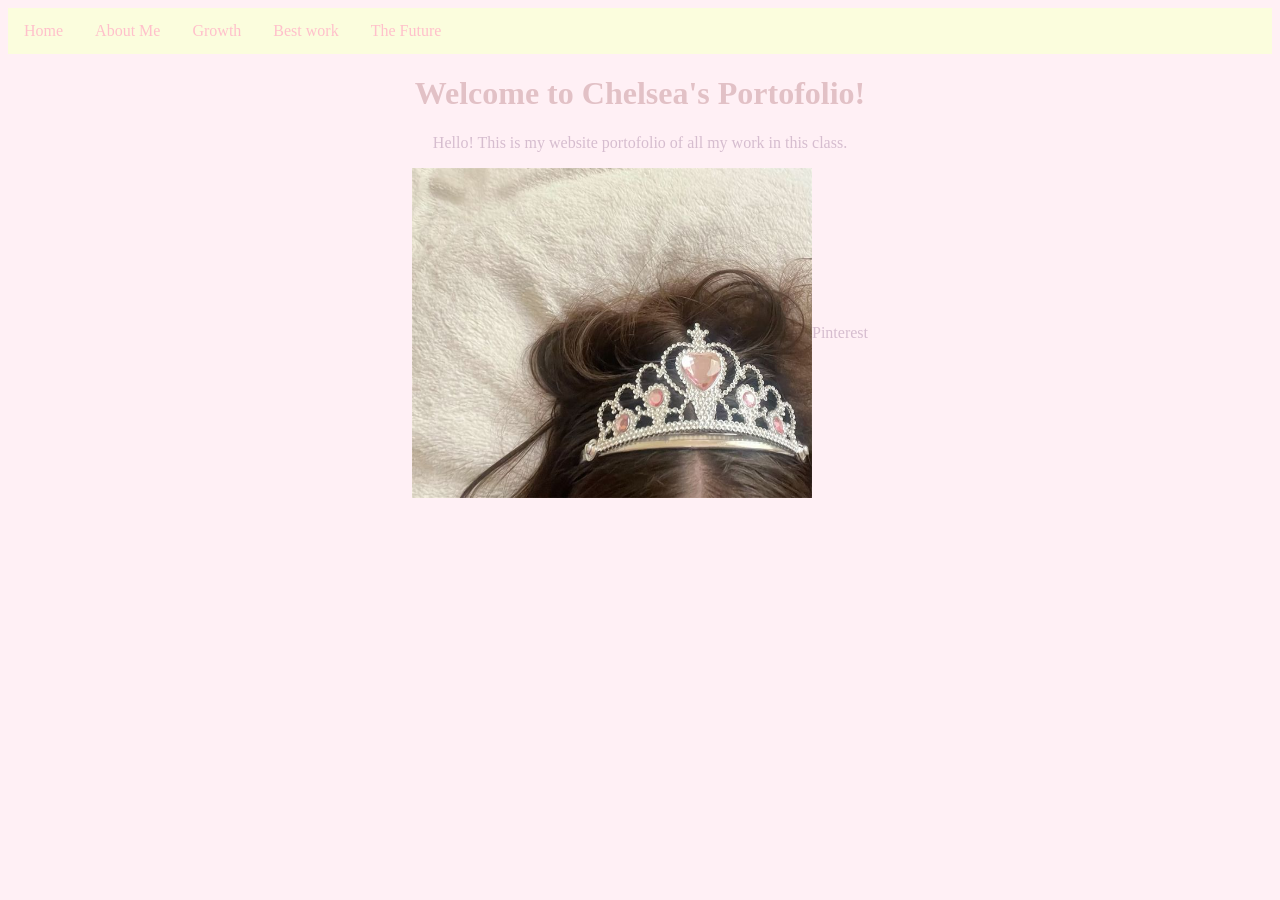
<file: index.html>
<!DOCTYPE html>
<html>
  <head>
   <link rel="stylesheet"href="style.css" />
      </head>
  <body>
    
     <ul>
    <li><a href="index.html">Home</a></li>
    <li><a href="about-me.html">About Me</a></li>
    <li><a href="growth.html">Growth</a></li>
    <li><a href="best-work.html">Best work</a></li>
    <li><a href="the-future.html">The Future</a></li>
  </ul>
  
    <h1> Welcome to Chelsea's Portofolio!</h1>
    <p> Hello! This is my website portofolio of all my work in this class.</p>
    

    <div class ="center">
     <img src="princess.png" alt="Image description" 
       </div>
  
     <p> Pinterest</p>
</html>
</file>
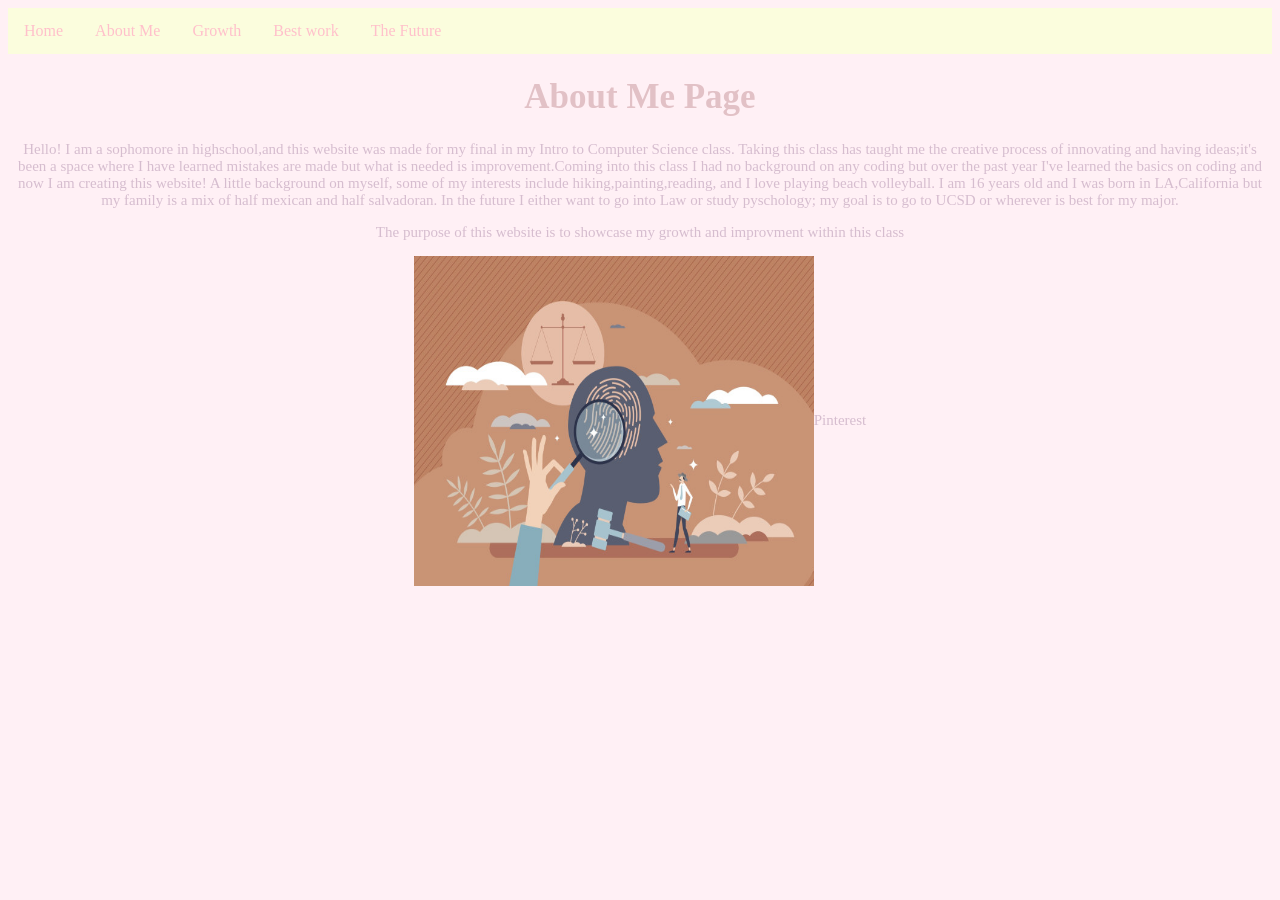
<file: about-me.html>
<html>
  <head>
   <link rel="stylesheet"href="style.css" />
     <ul>
    <li><a href="index.html">Home</a></li>
    <li><a href="about-me.html">About Me</a></li>
    <li><a href="growth.html">Growth</a></li>
    <li><a href="best-work.html">Best work</a></li>
    <li><a href="the-future.html">The Future</a></li>
  </ul>
      </head>
  <body>
<h1> About Me Page</h1>
    
     
<p> Hello! I am a sophomore in highschool,and this website was made for my final in my Intro to Computer Science class. Taking this class has taught me the creative process of innovating and having ideas;it's been a space where I have learned mistakes are made but what is needed is improvement.Coming into this class I had no background on any coding but over the past year I've learned the basics on coding and now I am creating this website! A little background on myself, some of my interests include hiking,painting,reading, and I love playing beach volleyball. I am 16 years old and I was born in LA,California but my family is a mix of half mexican and half salvadoran. In the future I either want to go into Law or study pyschology; my goal is to go to UCSD or wherever is best for my major. </p1>

<p> The purpose of this website is to showcase my growth and improvment within this class</p1>

<div class ="center">
     <img src="law-pyschology.jpg" alt="Image description" 
       </div>


     <p> Pinterest</p>
  </body>
</html>
</file>
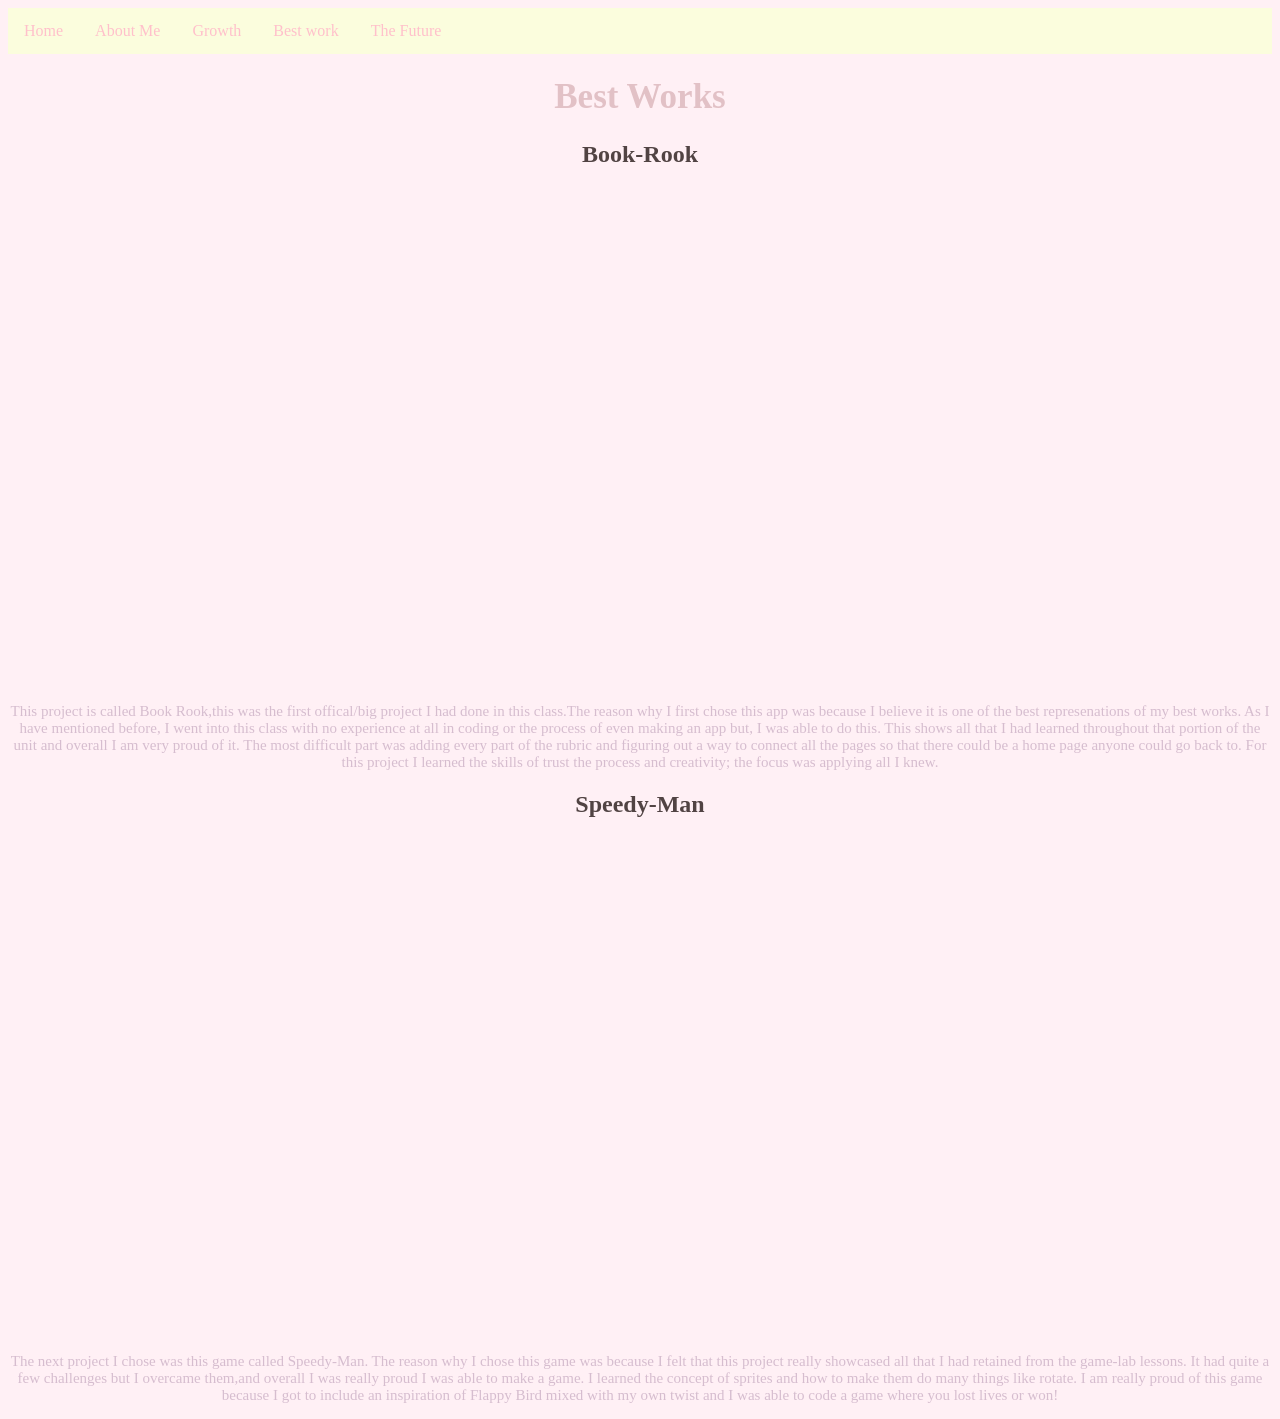
<file: best-work.html>
<html>
  <head>
   <link rel="stylesheet"href="style.css" />
     <ul>
    <li><a href="index.html">Home</a></li>
    <li><a href="about-me.html">About Me</a></li>
    <li><a href="growth.html">Growth</a></li>
    <li><a href="best-work.html">Best work</a></li>
    <li><a href="the-future.html">The Future</a></li>
  </ul>
      </head>
  <body>
    <h1>Best Works</h1>
    <h2>Book-Rook</h2>
    <div class ="center">
<iframe width="300" height="500" style="border: 0px;" src="https://studio.code.org/projects/applab/8vF9huzmuhQpnIE_seZTlQg913lHj-16aCl3XGd3v6c/embed"></iframe>
    </div>
  <p>This project is called Book Rook,this was the first offical/big project I had done in this class.The reason why I first chose this app was because I believe it is one of the best represenations of my best works. As I have mentioned before, I went into this class with no experience at all in coding or the process of even making an app but, I was able to do this. This shows all that I had learned throughout that portion of the unit and overall I am very proud of it. The most difficult part was adding every part of the rubric and figuring out a way to connect all the pages so that there could be a home page anyone could go back to. For this project I learned the skills of trust the process and creativity; the focus was applying all I knew.  </p>
   <h2>Speedy-Man</h2>
    <div class ="center">
  <iframe width="300" height="500" style="border: 0px;" src="https://studio.code.org/projects/gamelab/5bc9f0af-0c70-42bd-95e7-48861b2dbd49/embed"></iframe>
    </div>
    <p>The next project I chose was this game called Speedy-Man. The reason why I chose this game was because I felt that this project really showcased all that I had retained from the game-lab lessons. It had quite a few challenges but I overcame them,and overall I was really proud I was able to make a game. I learned the concept of sprites and how to make them do many things like rotate. I am really proud of this game because I got to include an inspiration of Flappy Bird mixed with my own twist and I was able to code a game where you lost lives or won!</p>
  </body>
</html>
</file>
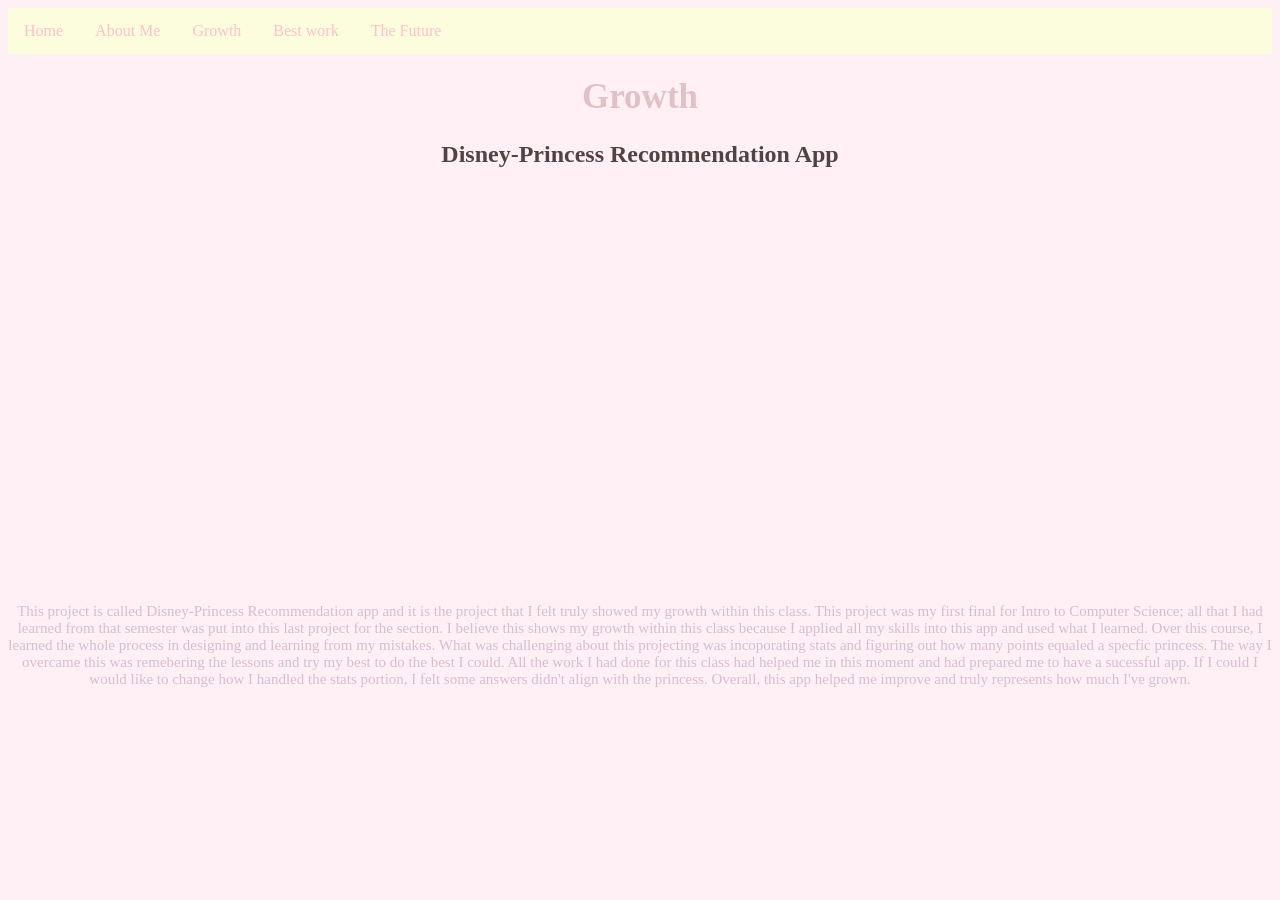
<file: growth.html>
<html>
  <head>
   <link rel="stylesheet"href="style.css" />
     <ul>
    <li><a href="index.html">Home</a></li>
    <li><a href="about-me.html">About Me</a></li>
    <li><a href="growth.html">Growth</a></li>
    <li><a href="best-work.html">Best work</a></li>
    <li><a href="the-future.html">The Future</a></li>
  </ul>
      </head>
  <body>
    <h1>Growth</h1>
  <h2> Disney-Princess Recommendation App   </h2>
     <div class ="center">
<iframe width="300" height="400" style="border: 0px;" src="https://studio.code.org/projects/applab/d81ce999-15ad-451b-8b74-3f17a4762e5d/embed"></iframe>
     </div>
  <p> This project is called Disney-Princess Recommendation app and it is the project that I felt truly showed my growth within this class. This project was my first final for Intro to Computer Science; all that I had learned from that semester was put into this last project for the section. I believe this shows my growth within this class because I applied all my skills into this app and used what I learned. Over this course, I learned the whole process in designing and learning from my mistakes. What was challenging about this projecting was incoporating stats and figuring out how many points equaled a specfic princess. The way I overcame this was remebering the lessons and try my best to do the best I could. All the work I had done for this class had helped me in this moment and had prepared me to have a sucessful app. If I could I would like to change how I handled the stats portion, I felt some answers didn't align with the princess. Overall, this app helped me improve and truly represents how much I've grown.   </p>
  </body>
</html>
</file>
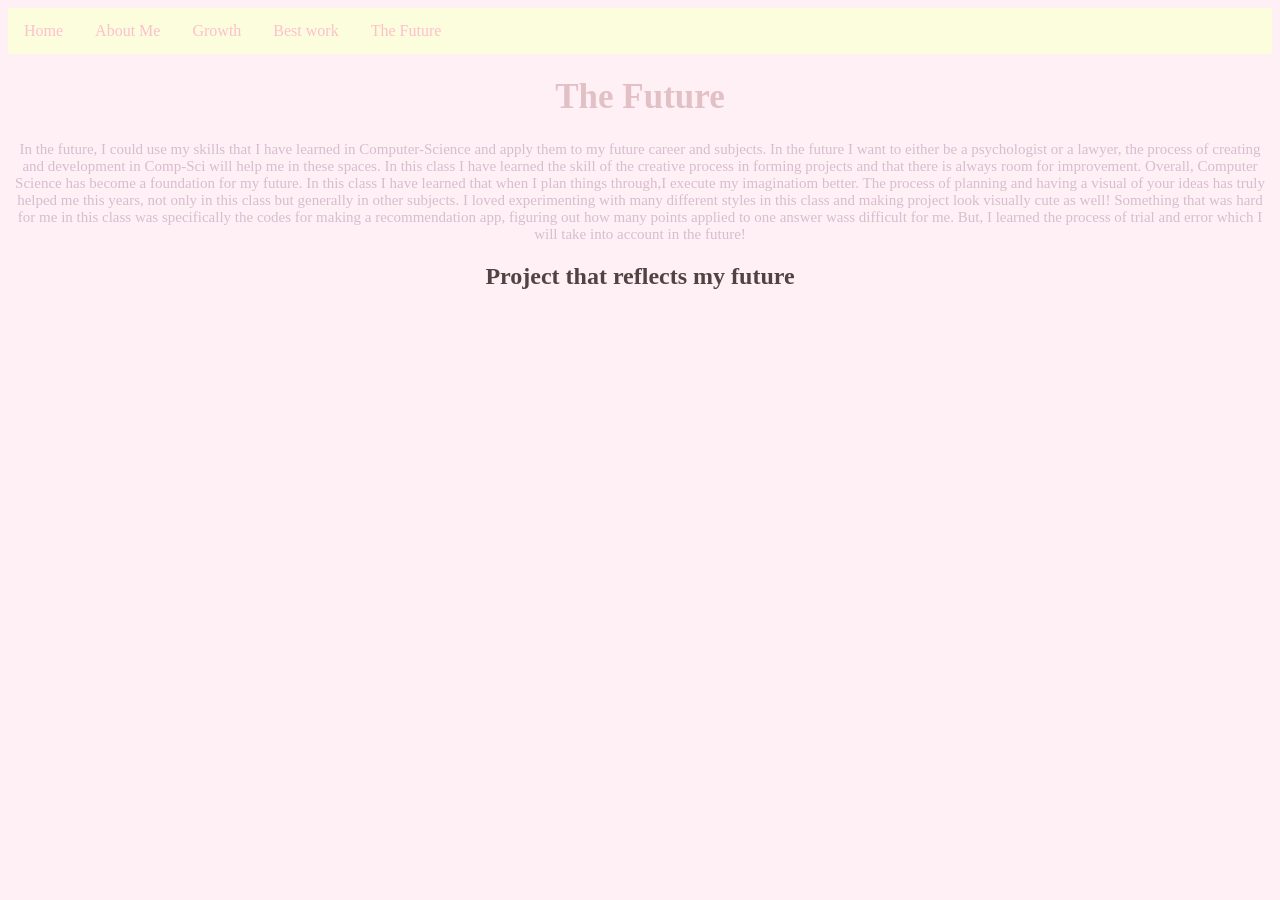
<file: the-future.html>
<html>
  <head>
   <link rel="stylesheet"href="style.css" />
     <ul>
    <li><a href="index.html">Home</a></li>
    <li><a href="about-me.html">About Me</a></li>
    <li><a href="growth.html">Growth</a></li>
    <li><a href="best-work.html">Best work</a></li>
    <li><a href="the-future.html">The Future</a></li>
  </ul>
      </head>
  <body>
  <h1>The Future</h1>
  <p> In the future, I could use my skills that I have learned in Computer-Science and apply them to my future career and subjects. In the future I want to either be a psychologist or a lawyer, the process of creating and development in Comp-Sci will help me in these spaces. In this class I have learned the skill of the creative process in forming projects and that there is always room for improvement. Overall, Computer Science has become a foundation for my future. In this class I have learned that when I plan things through,I execute my imaginatiom better. The process of planning and having a visual of your ideas has truly helped me this years, not only in this class but generally in other subjects. I loved experimenting with many different styles in this class and making project look visually cute as well! Something that was hard for me in this class was specifically the codes for making a recommendation app, figuring out how many points applied to one answer wass difficult for me. But, I learned the process of trial and error which I will take into account in the future! </p>
    <h2>Project that reflects my future</h2>
<div class ="center">
<iframe width="300" height="500" style="border: 0px;" src="https://studio.code.org/projects/applab/b9e5dd46-47cf-41d8-a1ba-9f299b2f083a/embed"></iframe>
</div>
  </body>
</html>
</file>
<file: style.css>
.center{
  align-items: center;
  display:flex;
  justify-content: center;
}
  body {
  background:lavenderblush ;
}

h1{
  color:#e2c1c6;
  text-align: center;
  font-family: cursive;
  font-family: cursive;
  text-shadow: -2px 2px ##f0f0cc;
  font-size:35;
}
h2{
  color:#514343;
  font-family: cursive;
  text-align: center;
}

ul {
  list-style-type: none;
  font-family: cursive;
  margin: 0;
  padding: 0;
  overflow: hidden;
  background-color: #fbfddd;
}

ul li {
  float: left;
}

ul li a {
  display: block;
  color: pink;
  text-align: center;
  padding: 14px 16px;
  text-decoration: none;
}

ul li a:hover {
  background-color: #d2e6e9;
}

img{
  width: 400px;
  height: 330px;
  
}

  
}
p{
  text-align: center;
}
p{
   text-align: center;
  color:#d6bdcf;
  
  font-size: 15;
  
}
</file>
